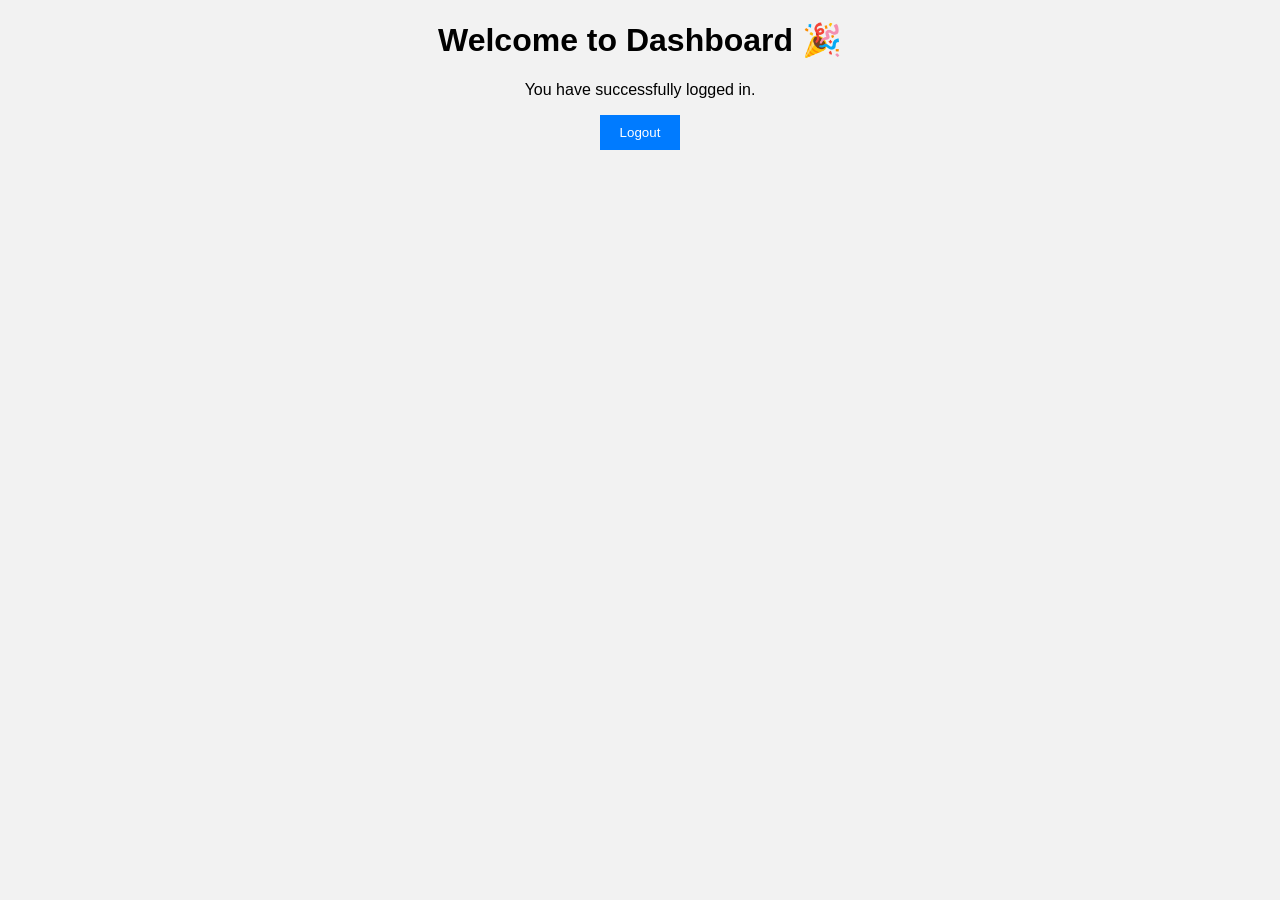
<file: dashboard.html>
<!DOCTYPE html>
<html>

<head>
<title>Dashboard</title>
<link rel="stylesheet" href="style.css">
</head>

<body class="dashboard">

<h1>Welcome to Dashboard 🎉</h1>

<p>You have successfully logged in.</p>

<button onclick="logout()">Logout</button>

<script>

function logout(){
window.location.href="login.html";
}

</script>

</body>

</html>
</file>
<file: style.css>
body{
font-family: Arial;
text-align:center;
background:#f2f2f2;
}

.login-container{
width:300px;
margin:auto;
margin-top:120px;
padding:20px;
background:white;
border-radius:10px;
box-shadow:0px 0px 10px gray;
}

input{
width:90%;
padding:10px;
margin:10px;
}

button{
padding:10px 20px;
background:#007bff;
color:white;
border:none;
cursor:pointer;
}

button:hover{
background:#0056b3;
}
</file>
